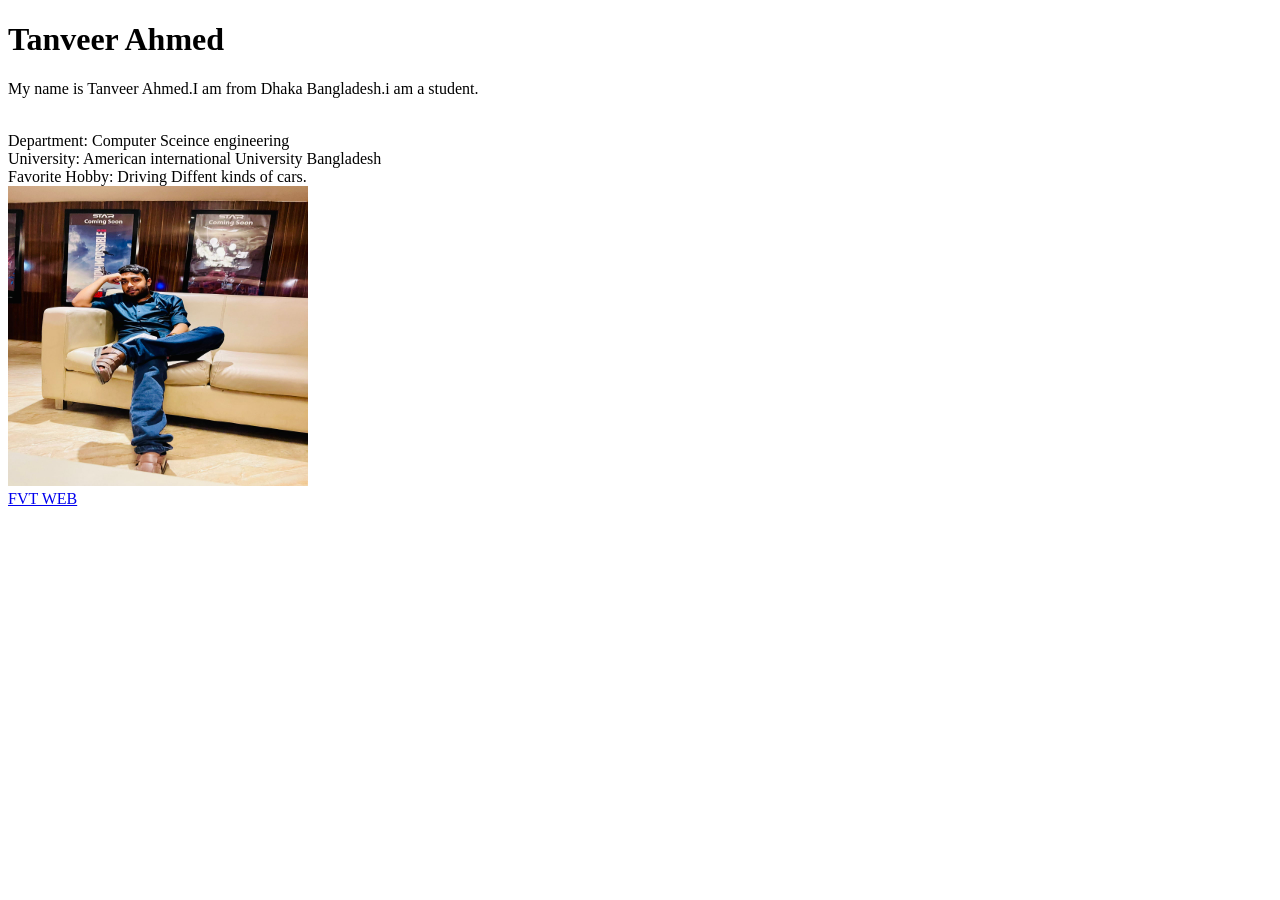
<file: Index.html>
<!DOCTYPE html>
<html lang="en">
<head>
    <meta charset="UTF-8">
    <meta name="viewport" content="width=device-width, initial-scale=1.0">
    <title>Myfile</title>
</head>
<body>
    <!--heading-->
    <h1>Tanveer Ahmed </h1>
    <p1>My name is Tanveer Ahmed.I am from Dhaka Bangladesh.i am a student. </p>
    <br/>
    <p2>Department: Computer Sceince engineering</p2>
    <br>
    <P3>University: American international University Bangladesh </P3>
    <br>
    <p4>Favorite Hobby: Driving Diffent kinds of cars.</p4>
    <br>
    <img src="/WhatsApp Image 2023-05-31 at 22.52.05.jpg" alt="Image of Tanveer" width="300" height="300">
    <br>
   
    <a href="https://navanalimited.com/">FVT WEB</a>
    
    
</body>
</html>
</file>
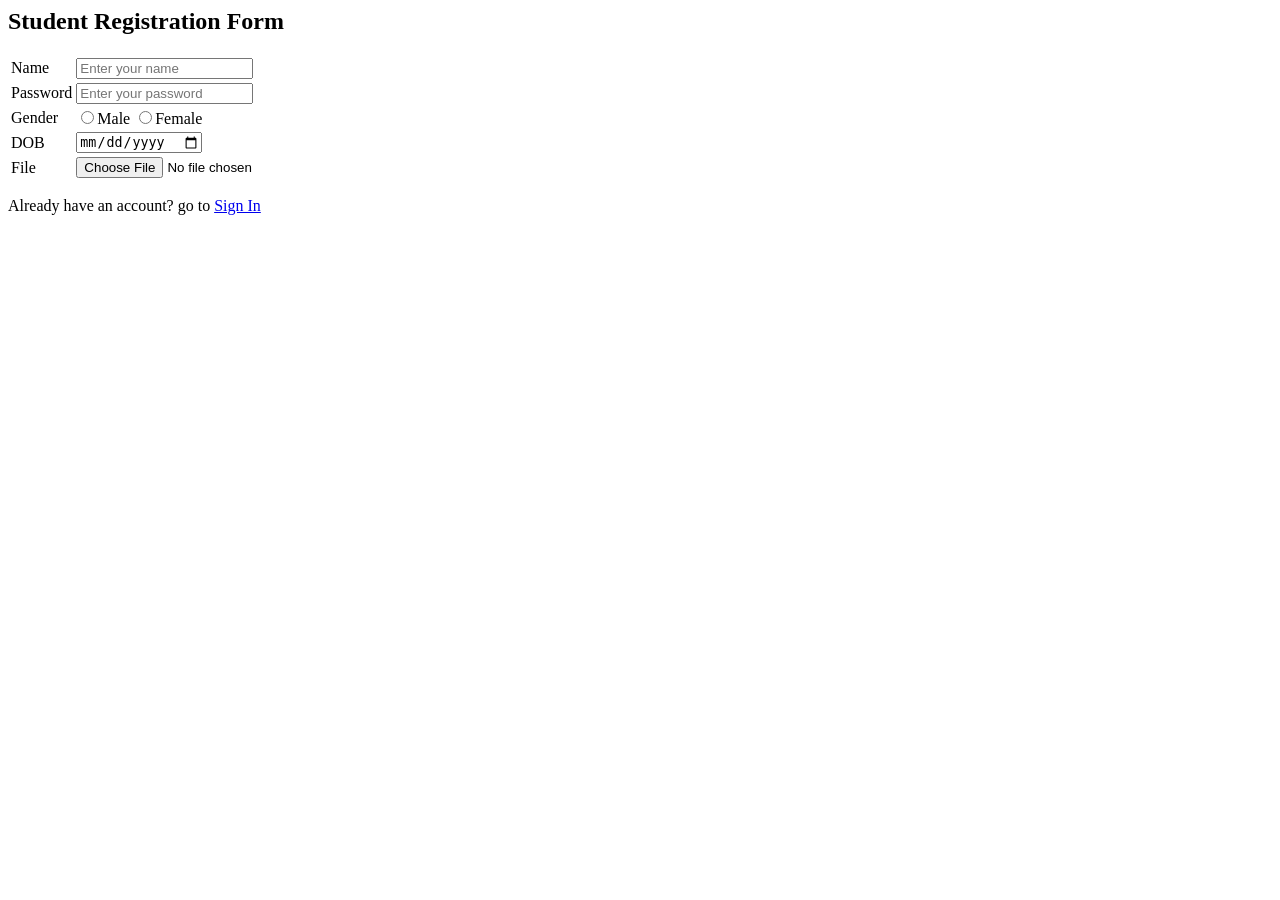
<file: task1.html>
<html>
  <head>
    <title>Lab 1</title>
  </head>
  <body>
    <!-- <h1>This is our first lab</h1>
    <h2>This is our first lab</h2>
    <h3>This is our first lab</h3>
    <h4>This is our first lab</h4>
    <h5>This is our first lab</h5>
    <h6>This is our first lab</h6>

    <p>This is our first lab</p>
    <p><b>This is our first lab</p></b>

    <h1 >Name <span style="color:red">*(Required)</span></h1> -->

    <!-- <label>User ID</label>
    <input type="text" placeholder="User ID" />

    <br />
    <label>Password</label>
    <input type="password" placeholder="Password" />

    <br />
    <button>Login</button> -->

    <!-- <table border="1">
        <tr>
            <th>ID</th>
            <th>Name</th>
            <th>Email</th>
            <th>Image</th>
        </tr>
        <tr>
            <td>101</td>
            <td>John Doe</td>
            <td>john@aiub.edu</td>
            <td><img src="https://fastly.picsum.photos/id/13/2500/1667.jpg?hmac=SoX9UoHhN8HyklRA4A3vcCWJMVtiBXUg0W4ljWTor7s" width="100px" height="60px"/></td>
        </tr>
        <tr>
            <td>101</td>
            <td>John Doe</td>
            <td>john@aiub.edu</td>
            <td><img src="https://fastly.picsum.photos/id/13/2500/1667.jpg?hmac=SoX9UoHhN8HyklRA4A3vcCWJMVtiBXUg0W4ljWTor7s" width="100px" height="60px"/></td>
        </tr>
        <tr>
            <td>101</td>
            <td>John Doe</td>
            <td>john@aiub.edu</td>
            <td><img src="https://fastly.picsum.photos/id/13/2500/1667.jpg?hmac=SoX9UoHhN8HyklRA4A3vcCWJMVtiBXUg0W4ljWTor7s" width="100px" height="60px"/></td>
        </tr>
        <tr>
            <td>101</td>
            <td>John Doe</td>
            <td>john@aiub.edu</td>
            <td><img src="https://fastly.picsum.photos/id/13/2500/1667.jpg?hmac=SoX9UoHhN8HyklRA4A3vcCWJMVtiBXUg0W4ljWTor7s" width="100px" height="60px"/></td>
        </tr>
        <tr>
            <td>101</td>
            <td>John Doe</td>
            <td>john@aiub.edu</td>
            <td><img src="https://fastly.picsum.photos/id/13/2500/1667.jpg?hmac=SoX9UoHhN8HyklRA4A3vcCWJMVtiBXUg0W4ljWTor7s" width="100px" height="60px"/></td>
        </tr>
        <tr>
            <td>101</td>
            <td>John Doe</td>
            <td>john@aiub.edu</td>
            <td><img src="https://fastly.picsum.photos/id/13/2500/1667.jpg?hmac=SoX9UoHhN8HyklRA4A3vcCWJMVtiBXUg0W4ljWTor7s" width="100px" height="60px"/></td>
        </tr>
        
    </table> -->

    <h2>Student Registration Form</h2>
    <table>
      <tr>
        <td>Name</td>
        <td><input type="text" placeholder="Enter your name" /></td>
      </tr>
      <tr>
        <td>Password</td>
        <td><input type="password" placeholder="Enter your password" /></td>
      </tr>
      <tr>
        <td>Gender</td>
        <td>
          <input type="radio" name="gender" value="male" />Male
          <input type="radio" name="gender" value="female" />Female
        </td>
      </tr>
      <tr>
        <td>DOB</td>
        <td><input type="date" /></td>
      </tr>
      <tr>
        <td>File</td>
        <td><input type="file" /></td>
      </tr>
    </table>
    <p>
      Already have an account? go to
      <a href="https://portal.aiub.edu">Sign In</a>
    </p>
  </body>
</html>
</file>
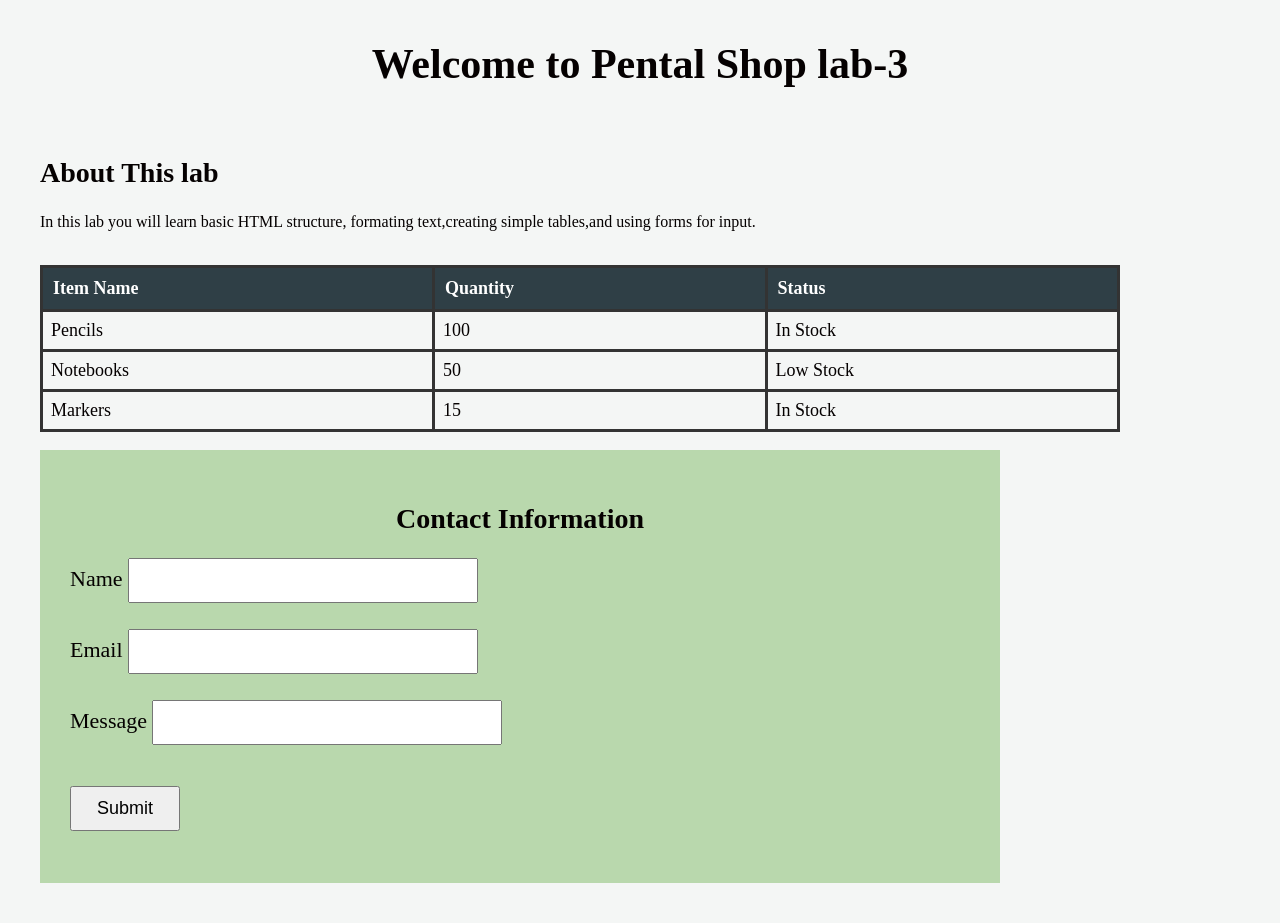
<file: LAB3/task.html>
<html>
<head>
    <title>labtask</title>
    <link rel="stylesheet" href="style.css">
    <body>
<h1>Welcome to Pental Shop lab-3</h1>
<br>
<h2>About This lab</h2>
<P> In this lab you will learn basic HTML structure, formating text,creating simple tables,and using forms for input.</P>
<br>
<table border="3">
<tr>
<th>Item Name</th>
<th>Quantity</th>
<th>Status</th>
</tr>

<tr>
<td>Pencils</td>
<td>100</td>
<td>In Stock</td>
</tr>

<tr>
<td>Notebooks</td>
<td>50</td>
<td>Low Stock</td>
</tr>

<tr>
<td>Markers</td>
<td>15</td>
<td>In Stock</td>
</tr>
</table>

<br>

<div>
    <h2>Contact Information</h2>
    <form>
        <lable>Name</lable>
        <input type ="text">
        <br>
        <br>

        <lable>Email</lable>
        <input type ="text">
        <br>
        <br>
        <lable>Message</lable>
        <input type ="text">
        <br>
        <br>
        <button type="submit">Submit</button>



    </form>
</div>



    </body>
</head>
</html>
</file>
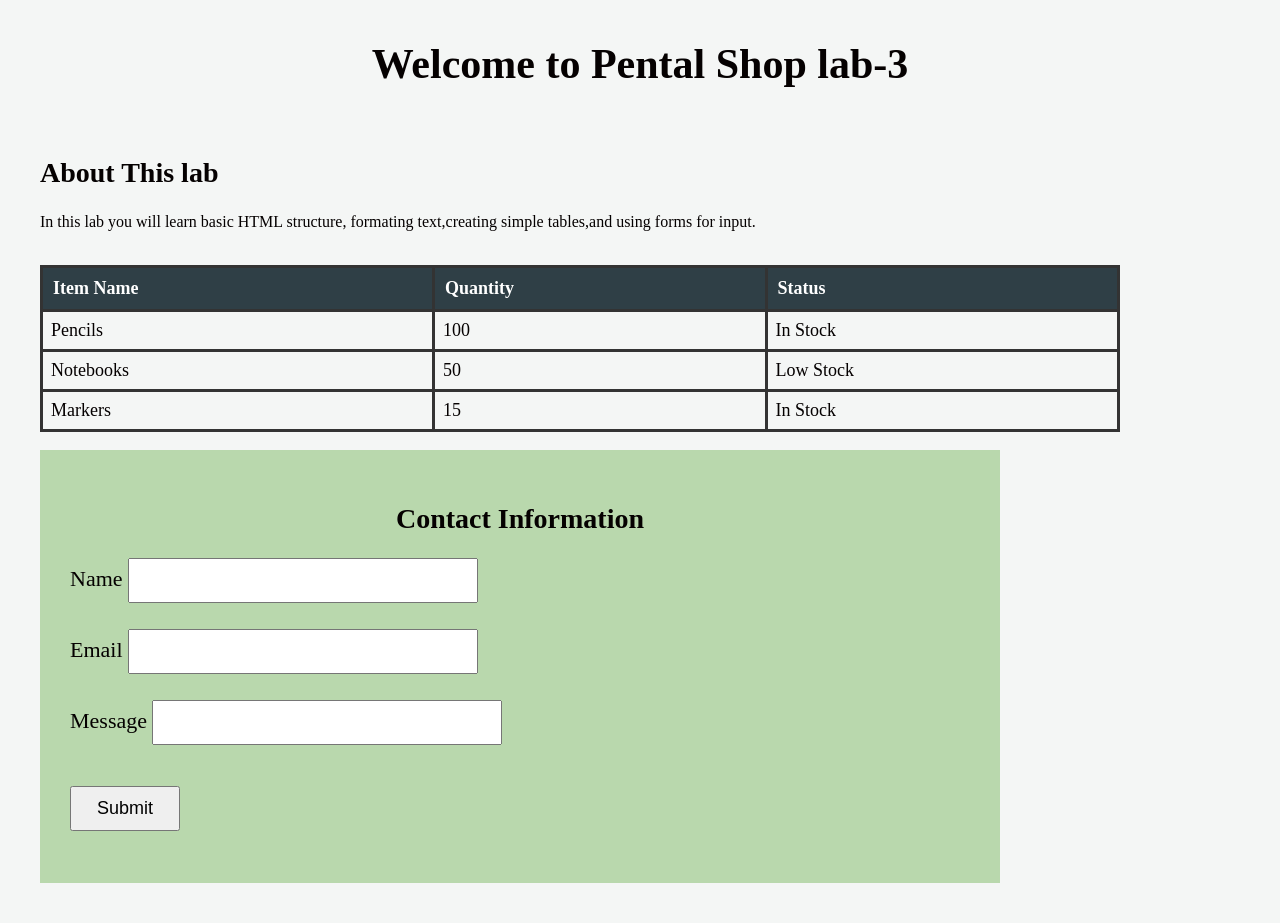
<file: labtask1/task.html>
<html>
<head>
    <title>labtask</title>
    <link rel="stylesheet" href="style.css">
    <body>
<h1>Welcome to Pental Shop lab-3</h1>
<br>
<h2>About This lab</h2>
<P> In this lab you will learn basic HTML structure, formating text,creating simple tables,and using forms for input.</P>
<br>
<table border="3">
<tr>
<th>Item Name</th>
<th>Quantity</th>
<th>Status</th>
</tr>

<tr>
<td>Pencils</td>
<td>100</td>
<td>In Stock</td>
</tr>

<tr>
<td>Notebooks</td>
<td>50</td>
<td>Low Stock</td>
</tr>

<tr>
<td>Markers</td>
<td>15</td>
<td>In Stock</td>
</tr>
</table>

<br>

<div>
    <h2>Contact Information</h2>
    <form>
        <lable>Name</lable>
        <input type ="text">
        <br>
        <br>

        <lable>Email</lable>
        <input type ="text">
        <br>
        <br>
        <lable>Message</lable>
        <input type ="text">
        <br>
        <br>
        <button type="submit">Submit</button>



    </form>
</div>



    </body>
</head>
</html>
</file>
<file: LAB3/style.css>
body {

    background-color: #f4f6f5;
    color: #050101;
    margin: 0;
    padding: 40px;
}

h1 {
    text-align: center;
    font-size: 42px;

}

h2 {
    font-size: 28px;
}


table {
    width: 90%;
    border-collapse: collapse;
    font-size: 18px;
}

th {
    background-color: #2f3f46;
    color: white;
    text-align: left;
    padding: 10px;
    border:solid #333;
}

td {
    padding: 8px;
    border:solid #333;
}

div {
    width: 75%;
    background-color: #b9d8ad;
    padding: 30px;
}

div h2 {
    text-align: center;
}

form {
    width: 70%;

    font-size: 22px;
}


input {
    width: 350px;
    padding: 10px;
    font-size: 18px;
    
}

button {
    margin-top: 15px;
    padding: 10px 25px;
    font-size: 18px;
}
</file>
<file: labtask1/style.css>
body {

    background-color: #f4f6f5;
    color: #050101;
    margin: 0;
    padding: 40px;
}

h1 {
    text-align: center;
    font-size: 42px;

}

h2 {
    font-size: 28px;
}


table {
    width: 90%;
    border-collapse: collapse;
    font-size: 18px;
}

th {
    background-color: #2f3f46;
    color: white;
    text-align: left;
    padding: 10px;
    border:solid #333;
}

td {
    padding: 8px;
    border:solid #333;
}

div {
    width: 75%;
    background-color: #b9d8ad;
    padding: 30px;
}

div h2 {
    text-align: center;
}

form {
    width: 70%;

    font-size: 22px;
}


input {
    width: 350px;
    padding: 10px;
    font-size: 18px;
    
}

button {
    margin-top: 15px;
    padding: 10px 25px;
    font-size: 18px;
}
</file>
